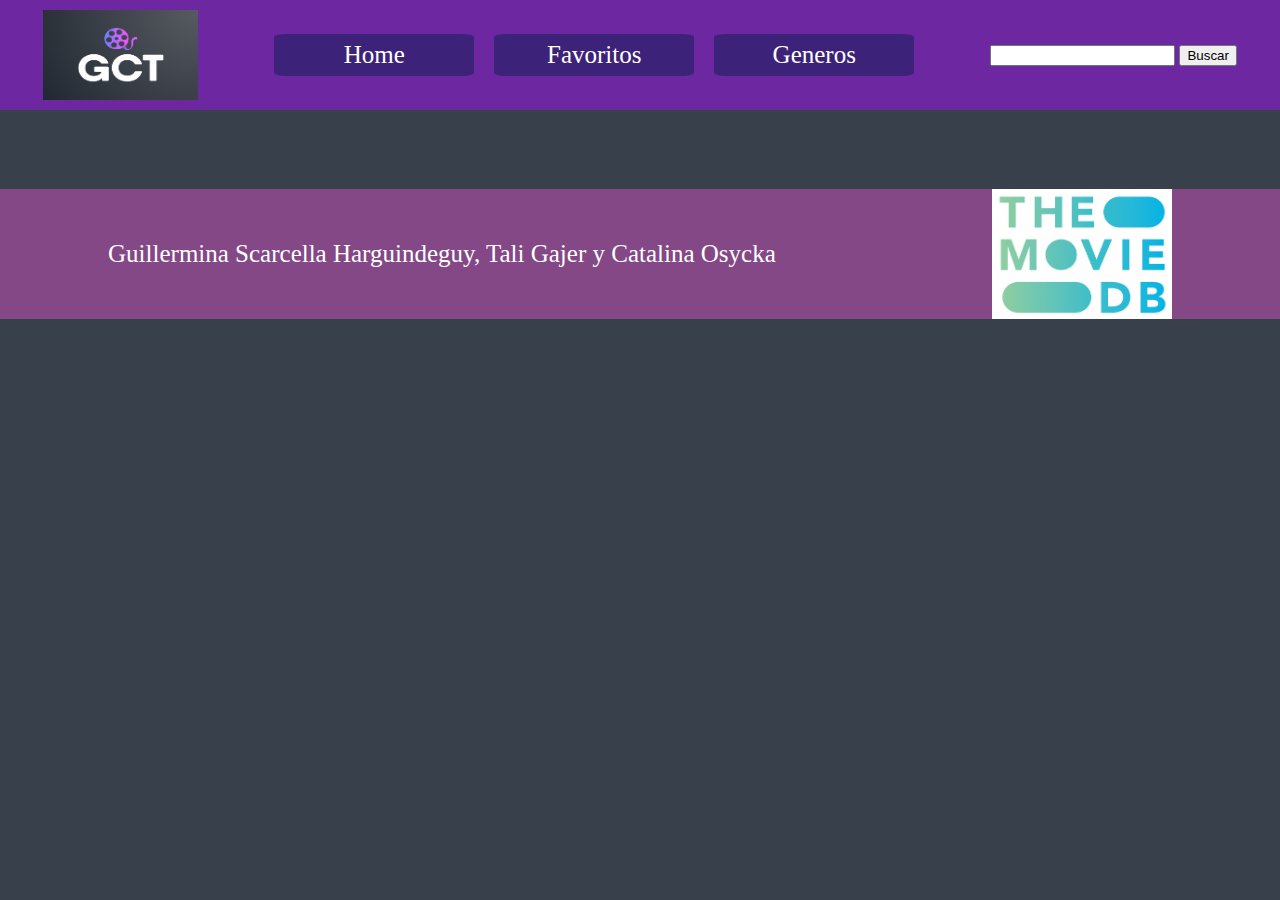
<file: detail-genres.html>
<!DOCTYPE html>
<html lang="en">

<head>
    <meta charset="UTF-8">
    <meta http-equiv="X-UA-Compatible" content="IE=edge">
    <meta name="viewport" content="width=device-width, initial-scale=1.0">
    <title>Detalle Géneros</title>
    <link rel="stylesheet" href="./css/style.css">
</head>

<body class="bodydetail">

    <header>
        <img src="./img/LOGO.png"  alt="imagen del logo" class="logo">

        <nav class="nav">
            <a href="./index.html" class="nav">Home</a>
            <a href="./favorite.html" class="nav">Favoritos</a>
            <a href="./genres.html" class="nav">Generos</a>
        </nav>

        <form class="formulario" action="./search-results.html" method="get">
            <input type="search" name="busquedacodigo" value="">
            <button type="submit">Buscar </button>
        </form>
    </header>

    <h3 class=" peliculasGenerosH3"></h3>

    <section class="caja caja_peliculas">
    </section>

    <h3 class="seriesGenerosH3"> </h3>
    <section class="caja caja_series">             
    </section>
   
    <footer>
        Guillermina Scarcella Harguindeguy, Tali Gajer y Catalina Osycka
        <img src="./img/logo TMDB.png" alt="imagen del logo" class="logo1">
    </footer>
    <script src="./js/detail-genres.js" type="text/javascript"></script>
</body>

</html>
</file>
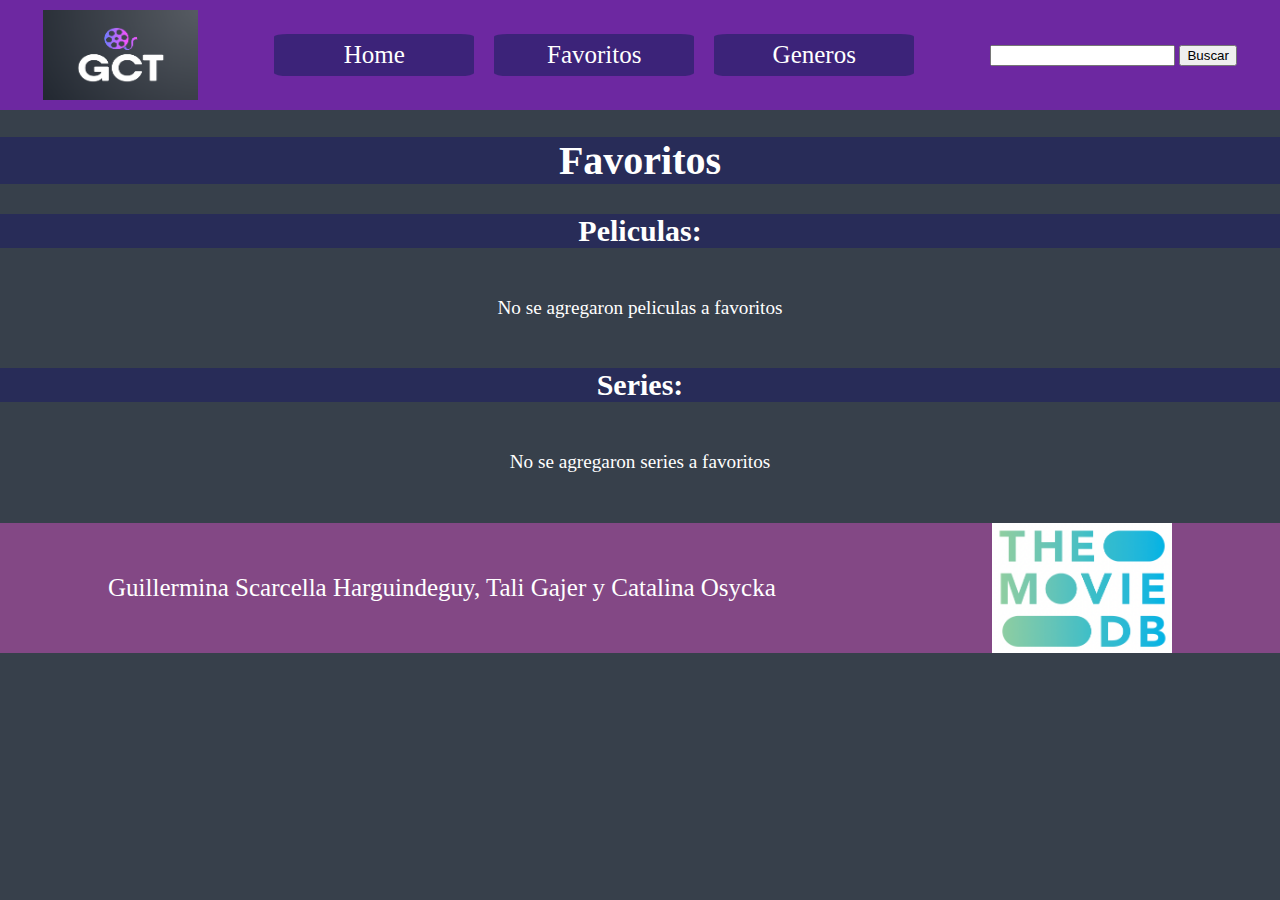
<file: favorite.html>
<!DOCTYPE html>
<html lang="en">

<head>
    <meta charset="UTF-8">
    <meta http-equiv="X-UA-Compatible" content="IE=edge">
    <meta name="viewport" content="width=device-width, initial-scale=1.0">
    <title>Favoritos</title>
    <link rel="stylesheet" href="./css/style.css">
</head>

<body class="cuerpo">
    <header>
        <img src="./img/LOGO.png" alt="imagen del logo" class="logo">

        <nav class="nav">
            <a href="./index.html" class="nav">Home</a>
            <a href="./favorite.html" class="nav">Favoritos</a>
            <a href="./genres.html" class="nav">Generos</a>
        </nav>

        <form class="formulario" action="./search-results.html" method="get">
            <input type="search" name="busquedacodigo" value="">
            <button type="submit">Buscar </button>
        </form>
    </header>
    <main>

        <!-- peliculas -->
        <h1 class="listados titlefavoritos">Favoritos</h3>
            <h3 class="listados">Peliculas:</h3>
            <section class="caja sectionfavpeliculas">
            </section>

            <!-- series -->
            </section>
            <h3 class="listados">Series:</h3>
            <section class="caja sectionfavseries">
            </section>

    </main>

    <footer>
        Guillermina Scarcella Harguindeguy, Tali Gajer y Catalina Osycka
        <img src="./img/logo TMDB.png" alt="imagen del logo" class="logo1">
    </footer>
    <script src="./js/ favorite.js" type="text/javascript"></script>
</body>

</html>
</file>
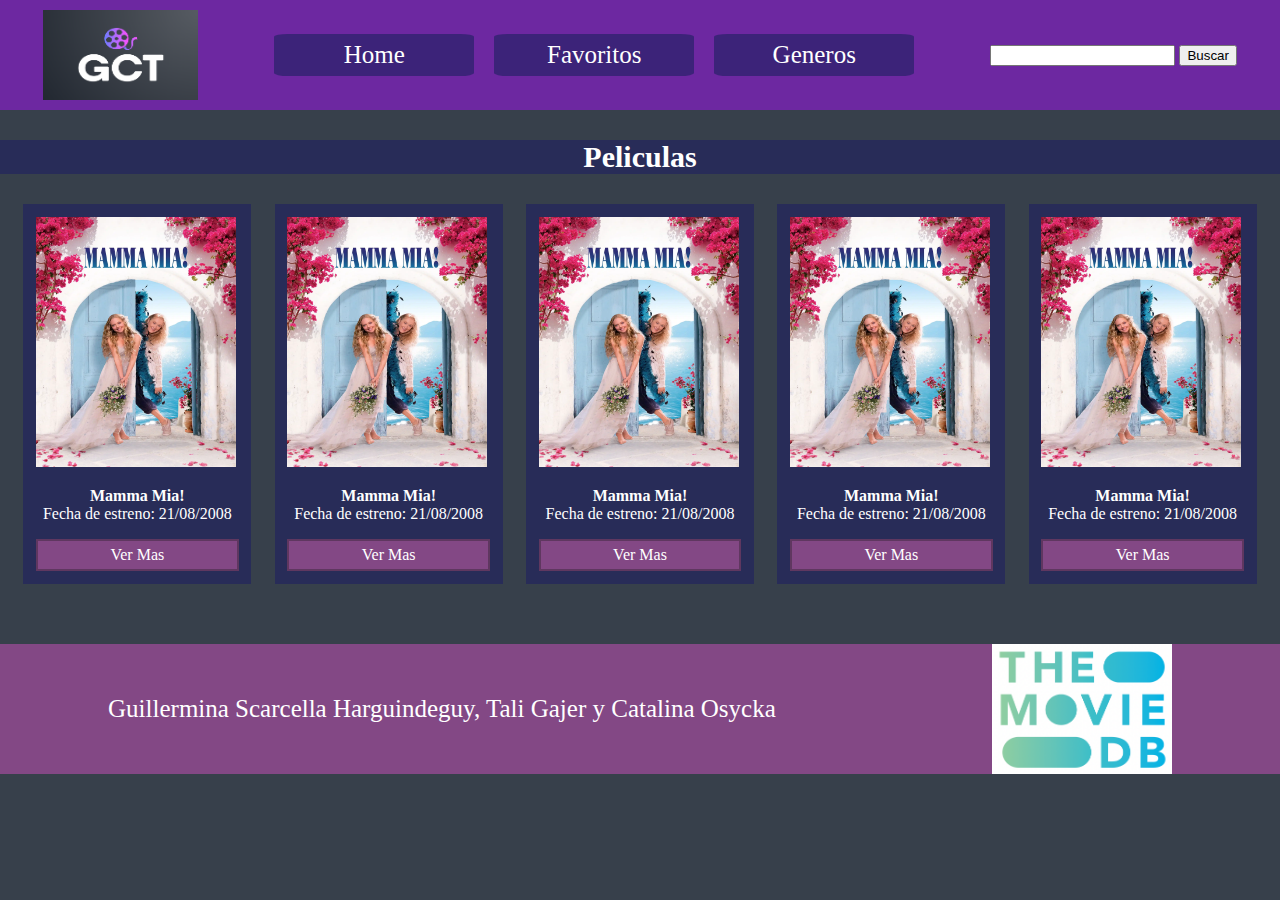
<file: peliculas.html>
<!DOCTYPE html>
<html lang="en">

<head>
    <meta charset="UTF-8">
    <meta http-equiv="X-UA-Compatible" content="IE=edge">
    <meta name="viewport" content="width=device-width, initial-scale=1.0">
    <title>Peliculas</title>
    <link rel="stylesheet" href="./css/style.css">
</head>

<body class="cuerpo">
    <header>
        <img src="./img/LOGO.png"  alt="imagen del logo" class="logo">

        <nav class="nav">
            <a href="./index.html" class="nav">Home</a>
            <a href="./favorite.html" class="nav">Favoritos</a>
            <a href="./genres.html" class="nav">Generos</a>
        </nav>

        <form action="./search-results.html" method="get">
            <input type="search" name="busquedacodigo" >
            <button type="submit">Buscar </button>
        </form>
    </header>


    <main>


        <ul>
            <h3 class="listados"> Peliculas</h3>

            <!-- Peliculas-->
            <section class="caja">
                <article class="fondo">
                    <img src="./img/MammaMiacover copy.webp" width="200" height="250" alt="imagen Mamma Mia">
                    <p class="textoindex"> <b> Mamma Mia!</b> <br>
                        Fecha de estreno: 21/08/2008 </p>
                    <a href="./detail-movie.html" class="img">Ver Mas</a>
                </article>

                <article class="fondo">
                    <img src="./img/MammaMiacover copy.webp" width="200" height="250" alt="imagen Mamma Mia">
                    <p class="textoindex"> <b> Mamma Mia!</b> <br>
                        Fecha de estreno: 21/08/2008</p>
                    <a href="./detail-movie.html" class="img">Ver Mas</a>
                </article>

                <article class="fondo">
                    <img src="./img/MammaMiacover copy.webp " width="200" height="250" alt="imagen Mamma Mia">
                    <p class="textoindex"> <b> Mamma Mia!</b> <br>
                        Fecha de estreno: 21/08/2008</p>
                    <a href="./detail-movie.html" class="img">Ver Mas</a>
                </article>

                <article class="fondo">
                    <img src="./img/MammaMiacover copy.webp" width="200" height="250" alt="imagen Mamma Mia">
                    <p class="textoindex"> <b> Mamma Mia!</b> <br>
                        Fecha de estreno: 21/08/2008</p>
                    <a href="./detail-movie.html" class="img">Ver Mas</a>
                </article>

                <article class="fondo">
                    <img src="./img/MammaMiacover copy.webp" width="200" height="250" alt="imagen Mamma Mia">
                    <p class="textoindex"> <b> Mamma Mia!</b> <br>
                        Fecha de estreno: 21/08/2008</p>
                    <a href="./detail-movie.html" class="img">Ver Mas</a>
                </article>
            </section>


        </ul>
    </main>
    
    <footer>
        Guillermina Scarcella Harguindeguy, Tali Gajer y Catalina Osycka
        <img src="./img/logo TMDB.png" alt="imagen del logo" class="logo1">
    </footer>
</body>

</html>
</file>
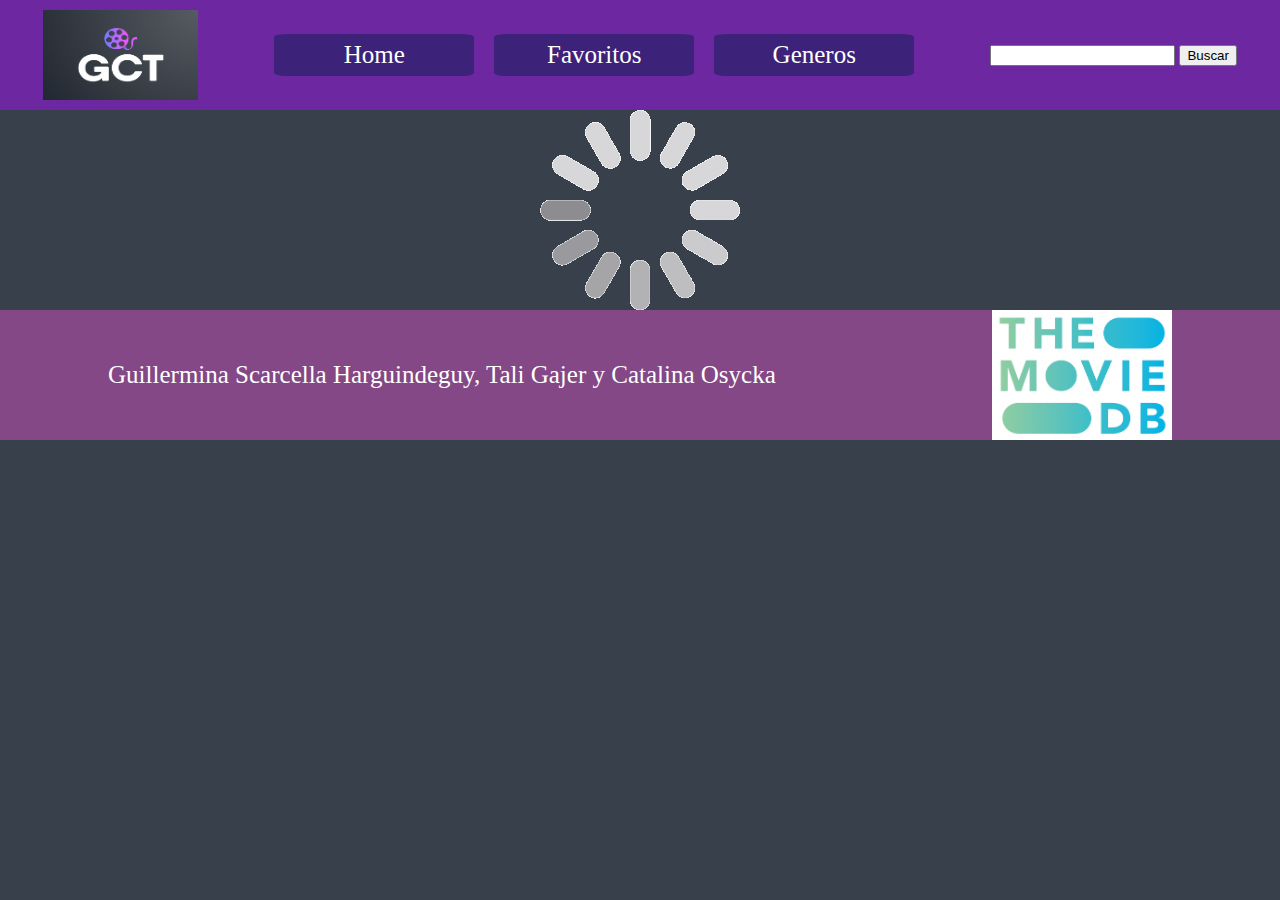
<file: search-results.html>
<!DOCTYPE html>
<html lang="en">

<head>
    <meta charset="UTF-8">
    <meta http-equiv="X-UA-Compatible" content="IE=edge">
    <meta name="viewport" content="width=device-width, initial-scale=1.0">
    <title>Home</title>
    <link rel="stylesheet" href="./css/style.css">

</head>

<body class="cuerpo">
    <header>
        <img src="./img/LOGO.png"  alt="" class="logo">

        <nav class="nav">
            <a href="./index.html" class="nav">Home</a>
            <a href="./favorite.html" class="nav">Favoritos</a>
            <a href="./genres.html" class="nav">Generos</a>
        </nav>

        <form class="formulario" action="./search-results.html" method="get">
            <input type="search" name="busquedacodigo" value="">
            <button type="submit">Buscar </button>
        </form>
    </header>


    <main>
        <div class='animacionDeCarga'> <!-- gif de carga -->
            <img src="./img/loading-gif.gif" alt="gif de carga">
         </div>
        <div class="invisible">
            <h1 class="searchResul tituloterror"> </h1>
            <section class="search">
                  <article class="peli">
                     <h2 class="listados">Peliculas:</h2>
                     <div class="peli1 caja"></div>
                  
                    </article>
                  <article class="ser">
                     <h2 class="listados">Series:</h2>
                     <div class="ser1 caja"></div>
                  </article >
                  
            </section>
         </div>
         
    </main>
    
    <footer>
        Guillermina Scarcella Harguindeguy, Tali Gajer y Catalina Osycka
        <img src="./img/logo TMDB.png" alt="imagen del logo" class="logo1">
    </footer>
    <script src="./js/search-results.js" type="text/javascript"></script>
</body>

</html>
</file>
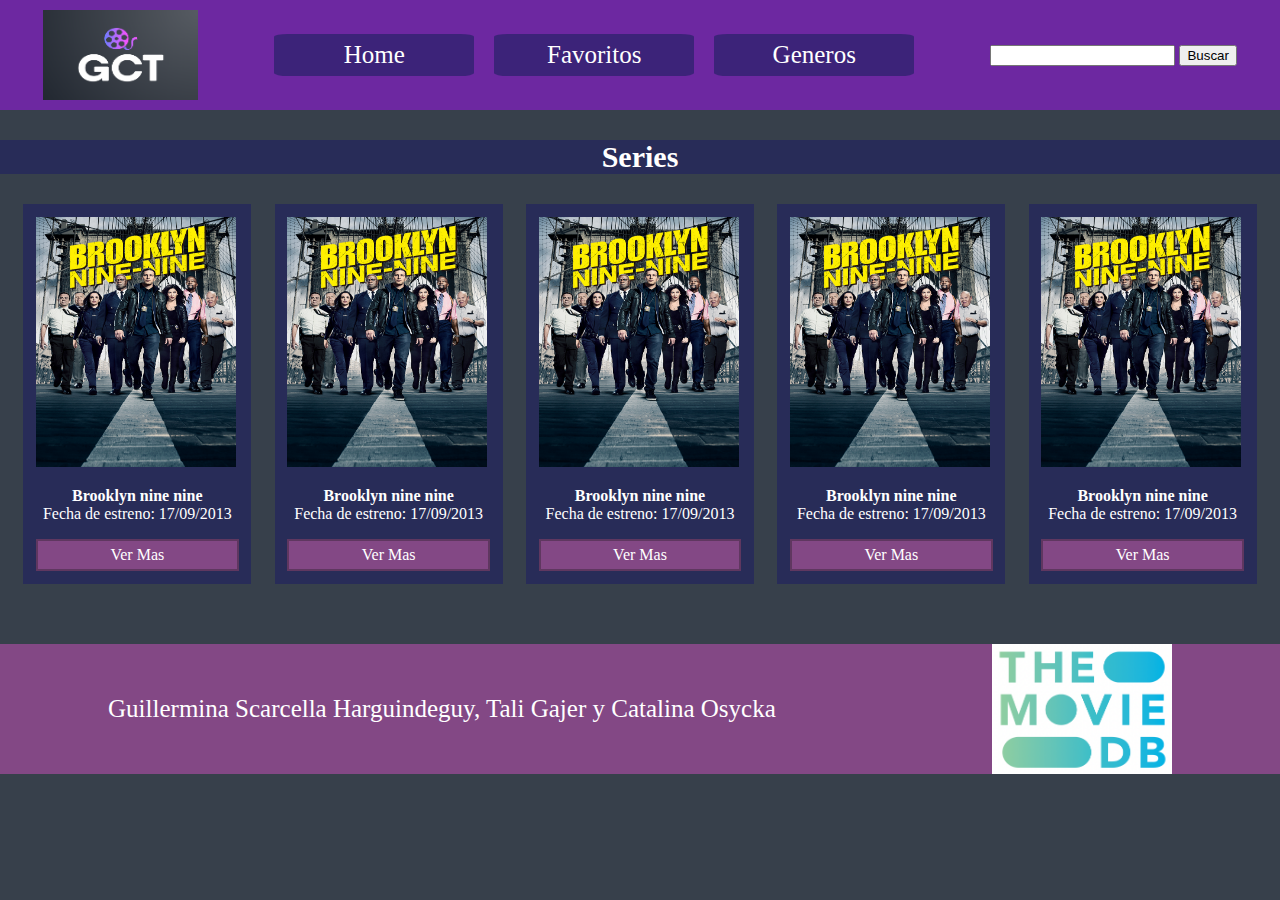
<file: series.html>
<!DOCTYPE html>
<html lang="en">

<head>
    <meta charset="UTF-8">
    <meta http-equiv="X-UA-Compatible" content="IE=edge">
    <meta name="viewport" content="width=device-width, initial-scale=1.0">
    <title>Series</title>
    <link rel="stylesheet" href="./css/style.css">
</head>

<body class="cuerpo">
    <header>
        <img src="./img/LOGO.png"  alt="imagen del logo" class="logo">

        <nav class="nav">
            <a href="./index.html" class="nav">Home</a>
            <a href="./favorite.html" class="nav">Favoritos</a>
            <a href="./genres.html" class="nav">Generos</a>
        </nav>

        <form action="./search-results.html" method="get">
            <input type="search" name="busquedacodigo">
            <button type="submit">Buscar </button>
        </form>
    </header>
 
    <main>
        <ul>
            <h3 class="listados">Series</h3>

            <section class="caja">
                <article class="fondo">
                    <img src="./img/B99Cover copy.jpeg" width="200" height="250" alt="imagen b99">
                    <p class="textoindex"> <b>Brooklyn nine nine</b> <br>
                        Fecha de estreno: 17/09/2013</p>
                    <a href="./detail-serie.html" class="img">Ver Mas</a>
                </article>

                <article class="fondo">
                    <img src="./img/B99Cover copy.jpeg" width="200" height="250" alt="imagen b99">
                    <p class="textoindex"> <b>Brooklyn nine nine</b> <br>
                        Fecha de estreno: 17/09/2013</p>
                    <a href="./detail-serie.html" class="img">Ver Mas</a>
                </article>

                <article class="fondo">
                    <img src="./img/B99Cover copy.jpeg" width="200" height="250" alt="imagen b99">
                    <p class="textoindex"> <b>Brooklyn nine nine</b> <br>
                        Fecha de estreno: 17/09/2013</p>
                    <a href="./detail-serie.html" class="img">Ver Mas</a>
                </article>

                <article class="fondo">
                    <img src="./img/B99Cover copy.jpeg" width="200" height="250" alt="imagen b99">
                    <p class="textoindex"> <b>Brooklyn nine nine</b> <br>
                        Fecha de estreno: 17/09/2013</p>
                    <a href="./detail-serie.html" class="img">Ver Mas</a>
                </article>

                <article class="fondo">
                    <img src="./img/B99Cover copy.jpeg" width="200" height="250" alt="imagen b99">
                    <p class="textoindex"> <b>Brooklyn nine nine</b> <br>
                        Fecha de estreno: 17/09/2013</p>
                    <a href="./detail-serie.html" class="img">Ver Mas</a>
                </article>
            </section>
        </ul>
    </main>
    
    <footer>
        Guillermina Scarcella Harguindeguy, Tali Gajer y Catalina Osycka
        <img src="./img/logo TMDB.png" alt="imagen del logo" class="logo1">
    </footer>
</body>

</html>
</file>
<file: css/style.css>
* {
    box-sizing: border-box;
}

/* Estilo HEADER Y FOOTER */
header {
    display: flex;
    flex-wrap: wrap;
    flex-direction: row;
    justify-content: space-around;
    align-items: center;
    background-color: #6d28a1;
    background-size: cover;
    padding: 10px;
}

.logo{
    width: 155px;
    height: 90px;
}

.logo1{
    width: 180px;
    height: 130px;
}

a.nav {
    justify-content: space-around;
    color: white;
    font-size: 25px;
    background-color: #1e20619e;
    padding: 1%;
    width: 200px;
    border-radius: 7%;
    margin: 10px;
}

nav.nav {
    display: flex;
    justify-content: space-between;
    flex-wrap: wrap;
}



body {
    margin: 0px;
}


footer {
    display: flex;
    flex-wrap: wrap;
    flex-direction: row;
    justify-content: space-around;
    align-items: center;
    background-color: rgb(131, 72, 133);
    color: white;
    font-size: 25px;
    width: 100%;
    height: 160 px;

}


/* Estilo HOME (index) */
a {
    display: flex;
    text-decoration: none;
}

nav {
    display: flex;
    justify-content: space-between;
}

.listados {
    color: white;
    text-align: center;
    background-color: #1e20619e;
    background-size: 100%;
    font-size: 30px;

}

.titlefavoritos{
    font-size: 40px;
}

.caja {
    display: flex; 
    flex-wrap: wrap; 
    flex-direction: row; 
    justify-content: space-evenly; 
    margin-bottom: 30px;
}

li {
    list-style-type: none;
}

.textoindex {
    color: white;
    text-align: center;
}

.cuerpo {
    background-color: #37404b;
}

a.img {
    /*boton ver mas*/
    background-color: rgb(131, 72, 133);
    border: solid 2px rgb(95 55 96);
    padding-top: 5px;
    padding-bottom: 5px;
    padding-right: 15px;
    padding-left: 15px;
    color: white;

    justify-content: space-around;
}

.fondo {
    background-color: #1e20619e;
    padding: 1%;
    align-items: center;
    width: 228px;
    margin-bottom: 30px;
}

.fondoreco{
    padding: 2%;
}

ul {
    padding: 0px;
}

/* Estilo DETALLE PELICULAS (detail-movie) */
.bodydetailmovie {
    background-color: #1e2061;
    background-repeat: no-repeat;
    background-size: cover;
    background-attachment: fixed;
    height: 100%;
    color: rgb(0, 0, 0);
}

.maindetailmovie {
    background-color: #37404b;
    width: 90vw;
    margin: auto;
    margin-top: 2%;
    margin-bottom: 2%;
    padding: 2%;
}

.section1detailmovie {
    display: flex;
    flex-wrap: wrap;
    flex-direction: row;
    justify-content: space-between;
    align-items: stretch;
}

.movieposterdetailmovie {
    width: 35%;
    height: initial;
}

.articlesection1detailmovie {
    background-color: rgba(255, 255, 255, 0.56);
    padding: 2%;
    text-align: center;
    width: 50vw;
    border-radius: 5%;
    border: dotted 5px #37404b;
    font-size: 24px;
}

.titledetailmovie {
    font-size: 70px;
    margin: 2%;
    margin-bottom: 60px;
}

.psection1detailmovie {
    margin-top: 0%;
    margin-bottom: 65px;
}

.h4section1detailmovie {
    margin-bottom: 2%;
}

.section2detailmovie {
    background-color: rgba(255, 255, 255, 0.56);
    padding: 1% 5% 2% 5%;
    text-align: center;
    margin: 2%;
    margin-left: 0;
    margin-right: 0;
    font-size: 18px;
}

.section3detailmovie {
    display: flex;
    flex-wrap: wrap;
    flex-direction: row;
    justify-content: space-around;
    align-items: stretch;
}

.articlesection3detailmovie {
    width: 30%;
    background-color: rgba(255, 255, 255, 0.56);
    border-radius: 10%;
    text-align: center;
    padding-top: 2%;
}

.artproveedores{
    padding-top: 0%;
}

.h4section3detailmovie {
    font-size: x-large;
}

.listsdetailmovie {
    padding-left: 0%;
}

.itemlista1detailmovie {
    list-style-type: none;
    width: 70%;
    height: 55px;
    text-align: center;
    background-color: rgb(131, 72, 133);
    border: solid 2px rgb(95 55 96);
    padding: 16px;
    margin: 5% 15%;
    border-radius: 20%;
}

.actoresdetailmovie {
    list-style-type: none;
    margin: 5%;
}

.linknavdetailmovie {
    text-decoration: none;
    color: white;
    font-weight: bolder;
    display: flex;
    justify-content: center;
}


.trailerdetailmovie {
    width: 50%;
}

.articlebuttondetailmovie {
    display: flex;
    justify-content: center;
    margin-top: 28px;
}

.buttondetailmovie {
    background-color: rgb(131, 72, 133);
    border: solid 2px rgba(255, 255, 255, 0.56);
    color: white;
    padding: 12px 24px;
    margin-left: 2%;
    margin-right: 2%;
    max-width: 170px;
}

.imgprov{
    width: 100px;
    height: 100px;
    border-radius: 10%;
}


/* Estilo DETALLE SERIES (detail-serie) */

.bodydetailserie {
    background-color: #1e2061;
    background-repeat: no-repeat;
    background-size: cover;
    background-attachment: fixed;
    height: 100%;
    color: rgb(0, 0, 0);
}


/* Estilo FAVORITOS (favorite) */

.pnohayfav{
    display: flex;
    justify-content: center;
    color: white;
    font-size: larger;
}


/* Estilo GENEROS (genres) */
.titulogeneros {
    text-align: center;
    /*define la alineacion del texto*/
    margin-top: 20px;
    text-decoration: none;
    font-size: xx-large;
    padding: 10px;
    background: #6d28a1;
    color: white;
}

.lista-generos,
.lista-generos-series {
    display: flex;
    /*Definir al contenedor padre como contenedor flexible*/
    justify-content: space-around;
    /*main axis*/
    align-items: center;
   /*cross axis*/
    flex-direction: row;
    padding: 25px;


}

.genero-terror,
.genero-romance,
.genero-accion,
.genero-musical,
.genero-comedia,
.genero-fantasia,
.genero-drama {  /*#ID*/
    padding-right: 30px;
    font-size: 30px;
    background: rgb(131, 72, 133);
    border: solid 2px rgb(95 55 96); /*estilo de linea*/
    text-align: center;
    margin: 10px 0px;
    padding: 10px;
    color: rgb(240, 240, 232);
    border-radius: 10%; /*las puntas redondas*/
}

.body-generos {
    background: #37404b;
    background-repeat: no-repeat;
    background-size: cover;
    margin: 0px;
}

.linkgenerosseries {
    text-decoration: none;
    color: white;
}

.titulopeliculas,
.tituloseries {
    text-align: center;
    background: #1e20619e;
    color: white;
    padding: 5px;
}

.articleseries {
    padding: 0px;
    /*para que no haya espacio en los costados*/
}

.articlepeliculas {
    padding: 0px;
}

.genero-drama,
.genero-fantasia,
.genero-accion,
.genero-drama {
    color: white;
    text-align: center;
}

.reco{
    display: none;
}

/*si un elemento no tiene declarado width, se le da el 100% de su padre contenedor */

/* Estilo DETALLE DEL GENERO (detail-genres) */

.bodydetail {
    background-color: #37404b;
}

.tituloterror {
    text-align: center;
    margin: 20px;
    text-decoration: none;
    font-size: xx-large;
    padding: 10px;
    color: white;
    background: rgba(110, 93, 151, 0.824);
}

/* Estilo RESULTADO DE BUSQUEDA (search-results) */

.listados-ocultado {
    display: none;
    /*oculta un elemento en la vista, no lo elimina de la estructura del HTML. Es un efecto visual.*/
}
.animacionDeCarga {
    display: flex;
    justify-content: center;
}

/* RESPONSIVE*/

@media (max-width: 768px){

    header {
        flex-direction: column;
        padding: 10px 0;

    }

    .fondo{
        margin: 10px;
        width: 216px;
    }

    .fondoreco{
        padding: 1%;
    }

    .peli-genero{
        margin: 15px;
    }

    .section1detailmovie {
        display: flex;
        flex-wrap: wrap;
        flex-direction: column;
        justify-content: space-between;
        align-items: stretch;
    }

    .movieposterdetailmovie {
        width: 100%;
        height: initial;
    }

    .articlesection1detailmovie {
        width: 100%;
        margin-top: 15px;
        margin-bottom: 0px;
    }

    .section2detailmovie{
        margin-top: 15px;
        margin-bottom: 0px;
    }

    .section3detailmovie {
        display: flex;
        flex-wrap: wrap;
        flex-direction: column;
        justify-content: space-around;
        align-items: stretch;
    }

    .articlesection3detailmovie {
        width: 100%;
        margin-bottom: 0px;
        margin-top: 15px;
    }

    .trailerdetailmovie {
        width: 100%;
    }

    footer {
        
        height: auto;
        text-align: center;
    }

    .body-generos{
        width: 99%;
    }

    .lista-generos{
        flex-direction: column;
    }

    .bodydetail{
        width: 100%;
    }
}

@media(max-width: 420px) {

    
    header {
        flex-direction: column;
        padding: 10px 0;

    }

    nav.nav {
        flex-direction: column;
    }

    .caja {
        flex-direction: column;
        justify-content: center;
        align-items: center;
        padding: 10px;
    }

    .fondo {
        padding: 2%;
        margin-bottom: 15px;
        width: 216px;
    }

    .fondoreco{
        padding: 3%;
    }

    footer {
        
        height: auto;
        text-align: center;
    }


    .section1detailmovie {
        display: flex;
        flex-wrap: wrap;
        flex-direction: column;
        justify-content: space-between;
        align-items: stretch;
    }

    .movieposterdetailmovie {
        width: 100%;
        height: initial;
    }

    .articlesection1detailmovie {
        width: 100%;
        margin-top: 15px;
        margin-bottom: 0px;
    }

    .section2detailmovie{
        margin-top: 15px;
        margin-bottom: 0px;
    }

    .section3detailmovie {
        display: flex;
        flex-wrap: wrap;
        flex-direction: column;
        justify-content: space-around;
        align-items: stretch;
    }

    .articlesection3detailmovie {
        width: 100%;
        margin-bottom: 0px;
        margin-top: 15px;
    }

    .trailerdetailmovie {
        width: 100%;
    }
    
    .articlebuttondetailmovie{
        margin-bottom: 20px;
    }

    .peli-genero{
        margin-bottom: 45px;
    }

    .reco{
        display: flex;
        flex-direction: column;
    }

    .lista-generos{
        width: 100%;
    }

}
</file>
